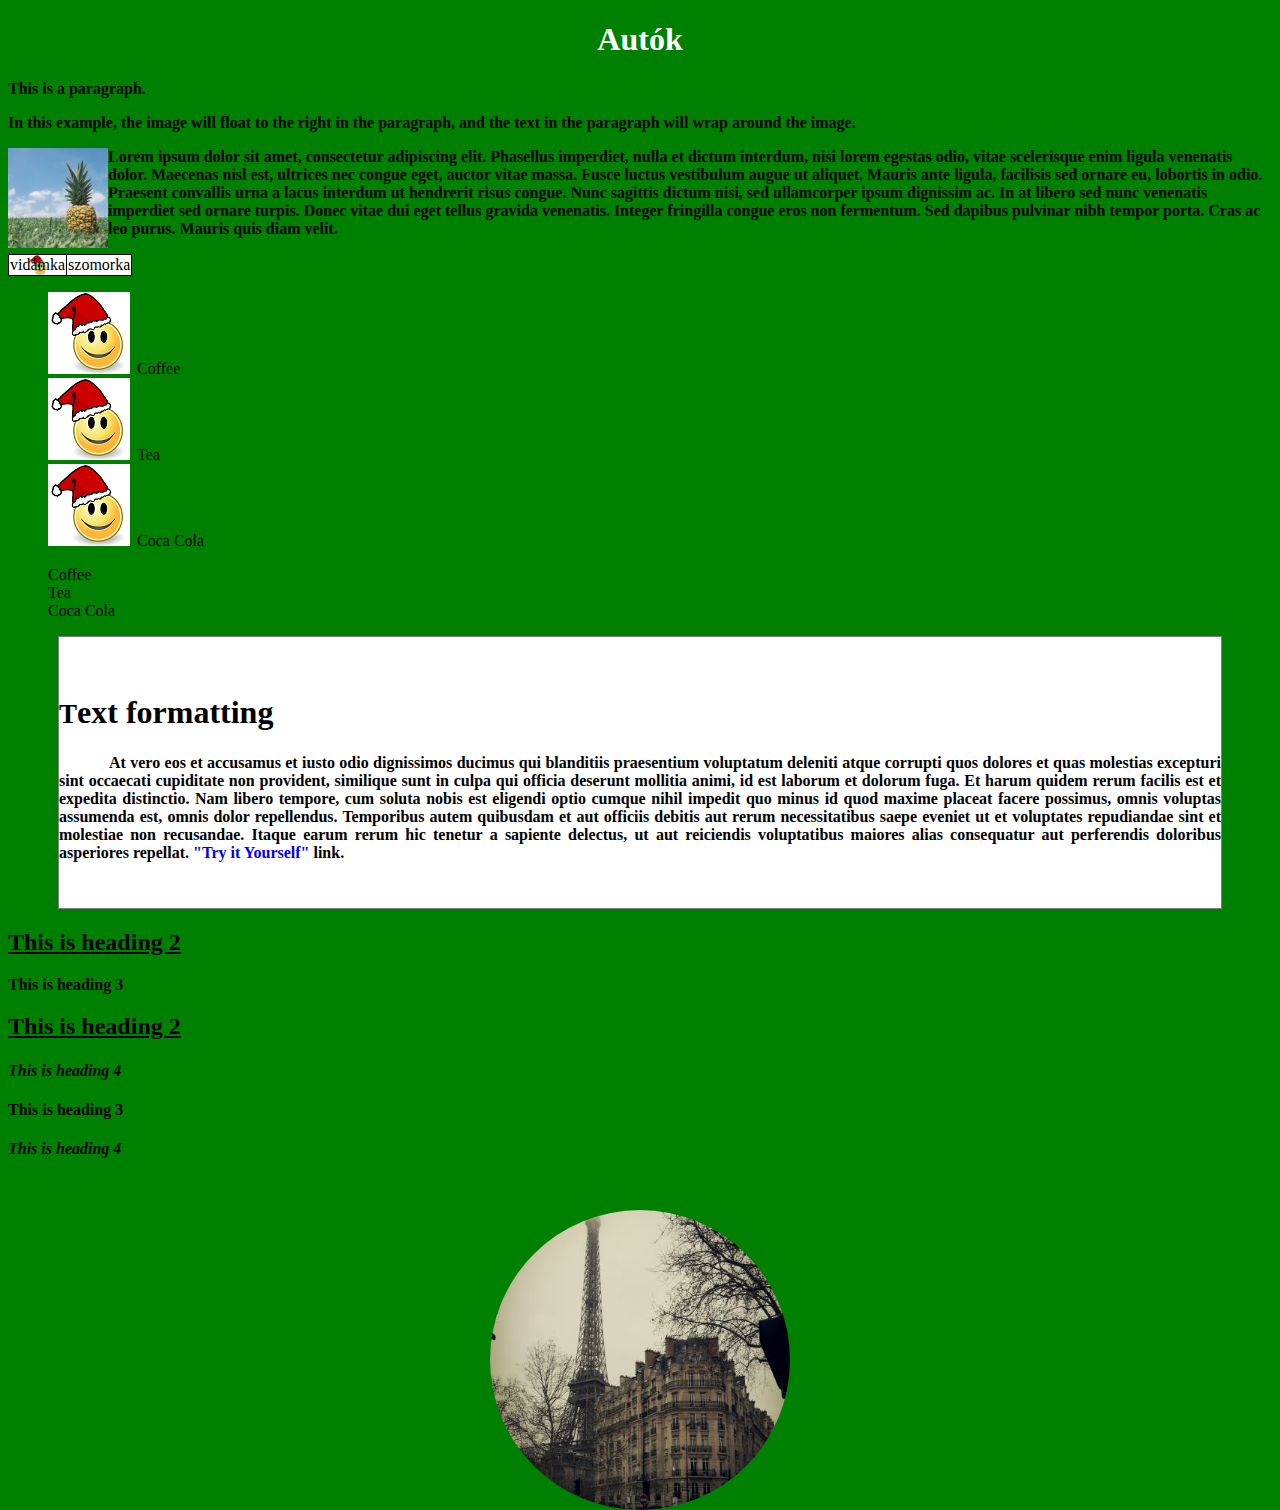
<file: vegyes feladatok/index.html>
<!DOCTYPE html>
<html lang="hu">
<head>
    <meta charset="UTF-8">
    <meta name="viewport" content="width=device-width, initial-scale=1.0">
    <title>CSS gyakorlás</title>
    <link rel="stylesheet" href="kinezet.css">
</head>
<body>
    <h1 id ="auto"> Autók</h1>
    <p>This is a paragraph.</p>
    <p>In this example, the image will float to the right in the paragraph, and the text in the paragraph will wrap around the image.</p>
    <img src="pineapple.jpg" alt="Pineapple" >
    <p>Lorem ipsum dolor sit amet, consectetur adipiscing elit. Phasellus imperdiet, nulla et
        dictum interdum, nisi lorem egestas odio, vitae scelerisque enim ligula venenatis dolor. Maecenas
        nisl est, ultrices nec congue eget, auctor vitae massa. Fusce luctus vestibulum augue ut aliquet.
        Mauris ante ligula, facilisis sed ornare eu, lobortis in odio. Praesent convallis urna a lacus interdum ut
        hendrerit risus congue. Nunc sagittis dictum nisi, sed ullamcorper ipsum dignissim ac. In at libero sed
        nunc venenatis imperdiet sed ornare turpis. Donec vitae dui eget tellus gravida venenatis. Integer
        fringilla congue eros non fermentum. Sed dapibus pulvinar nibh tempor porta. Cras ac leo purus.
        Mauris quis diam velit.</p>
        <table>
            <tr>
                <td id="elso">vidámka</td>
                <td>szomorka</td>
            </tr>
        </table>
        <ul>
            <li>Coffee</li>
            <li>Tea</li>
            <li>Coca Cola</li>
           </ul>
           <ol >
            <li>Coffee</li>
            <li>Tea</li>
            <li>Coca Cola</li>
           </ol>
           <div>
            <h1>text formatting</h1>
            <p>At vero eos et accusamus et iusto odio dignissimos ducimus qui blanditiis
           praesentium voluptatum deleniti atque corrupti quos dolores et quas molestias excepturi sint
           occaecati cupiditate non provident, similique sunt in culpa qui officia deserunt mollitia animi, id est
           laborum et dolorum fuga. Et harum quidem rerum facilis est et expedita distinctio. Nam libero
           tempore, cum soluta nobis est eligendi optio cumque nihil impedit quo minus id quod maxime
           placeat facere possimus, omnis voluptas assumenda est, omnis dolor repellendus. Temporibus
           autem quibusdam et aut officiis debitis aut rerum necessitatibus saepe eveniet ut et voluptates
           repudiandae sint et molestiae non recusandae. Itaque earum rerum hic tenetur a sapiente
           delectus, ut aut reiciendis voluptatibus maiores alias consequatur aut perferendis doloribus
           asperiores repellat. <a target="_blank" href="adri.html">"Try it Yourself"</a> link.</p>
           </div>
           <h2>This is heading 2</h2>
            <p>This is heading 3</p>
            <h2>This is heading 2</h2>
            <h4>This is heading 4</h4>
            <p>This is heading 3<p>
            <h4>This is heading 4</h4>
            <div id="kep">
                <img id="parizs" src="paris.jpg" alt="Paris">
            </div>
</body>
</html>
</file>
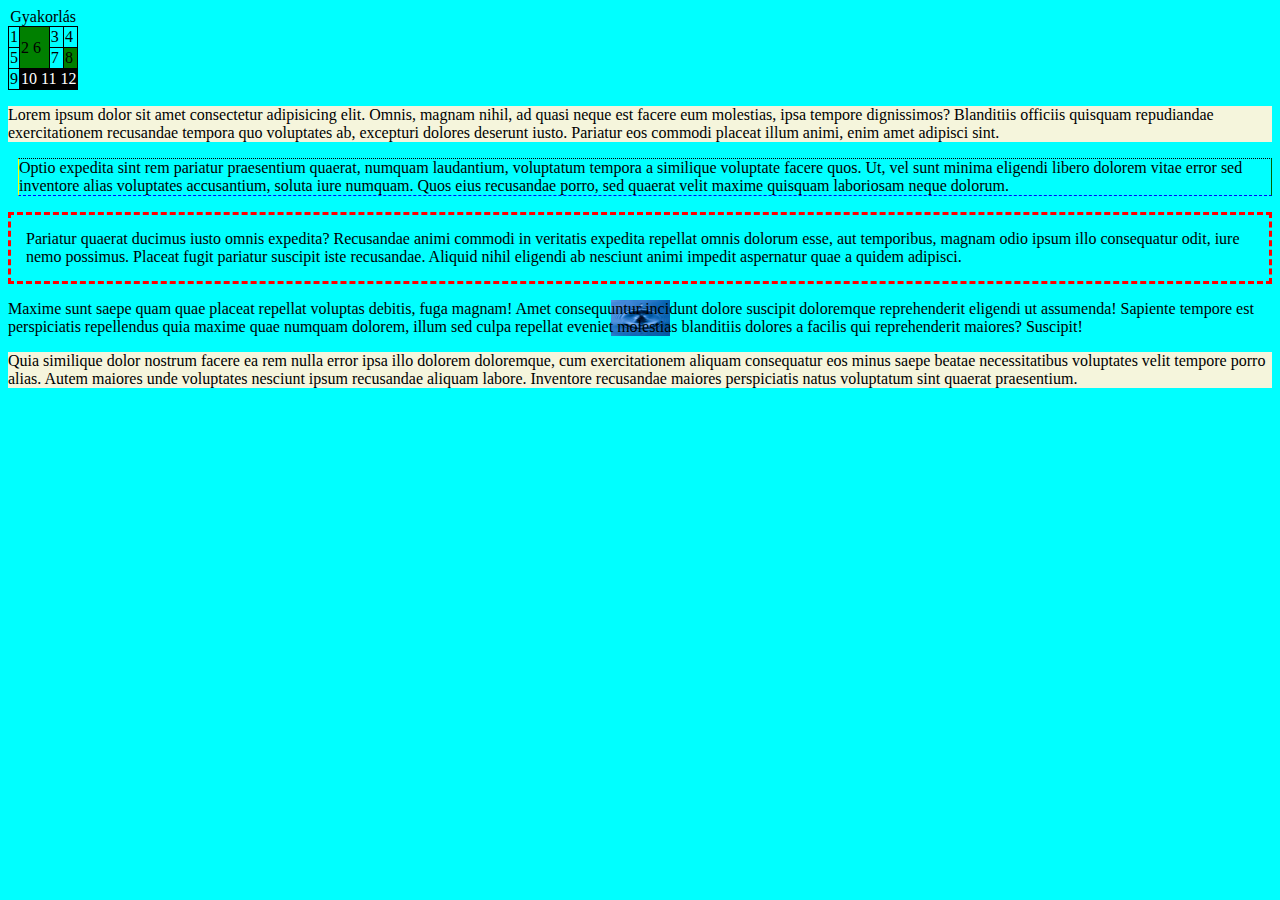
<file: css/boxmodell.html>
<!DOCTYPE html>
<html lang="hu">
<head>
    <meta charset="UTF-8">
    <meta name="viewport" content="width=device-width, initial-scale=1.0">
    <title>Boxmodell</title>
    <link rel="stylesheet" href="tablazat.css">
    <link rel="stylesheet" href="fooldal.css">
</head>
<body>
    <main>
        <table>
            <caption>Gyakorlás</caption>
            <tr>
                <td>1</td>
                <td rowspan="2" class="zold">2 6</td>
                <td>3</td>
                <td>4</td>
            </tr>
            <tr>
                <td>5</td>
                <td>7</td>
                <td class="zold">8</td>
            </tr>
            <tr>
                <td>9</td>
                <td colspan="3" id="sakk">10 11 12</td>
            </tr>
        </table>

        <p class="feher">Lorem ipsum dolor sit amet consectetur adipisicing elit. Omnis, magnam nihil, ad quasi neque est facere eum molestias, ipsa tempore dignissimos? Blanditiis officiis quisquam repudiandae exercitationem recusandae tempora quo voluptates ab, excepturi dolores deserunt iusto. Pariatur eos commodi placeat illum animi, enim amet adipisci sint.</p>
        <p id="masodik">Optio expedita sint rem pariatur praesentium quaerat, numquam laudantium, voluptatum tempora a similique voluptate facere quos. Ut, vel sunt minima eligendi libero dolorem vitae error sed inventore alias voluptates accusantium, soluta iure numquam. Quos eius recusandae porro, sed quaerat velit maxime quisquam laboriosam neque dolorum.</p>
        <p id="harmadik">Pariatur quaerat ducimus iusto omnis expedita? Recusandae animi commodi in veritatis expedita repellat omnis dolorum esse, aut temporibus, magnam odio ipsum illo consequatur odit, iure nemo possimus. Placeat fugit pariatur suscipit iste recusandae. Aliquid nihil eligendi ab nesciunt animi impedit aspernatur quae a quidem adipisci.</p>
        <p id="negyedik">Maxime sunt saepe quam quae placeat repellat voluptas debitis, fuga magnam! Amet consequuntur incidunt dolore suscipit doloremque reprehenderit eligendi ut assumenda! Sapiente tempore est perspiciatis repellendus quia maxime quae numquam dolorem, illum sed culpa repellat eveniet molestias blanditiis dolores a facilis qui reprehenderit maiores? Suscipit!</p>
        <p class="feher">Quia similique dolor nostrum facere ea rem nulla error ipsa illo dolorem doloremque, cum exercitationem aliquam consequatur eos minus saepe beatae necessitatibus voluptates velit tempore porro alias. Autem maiores unde voluptates nesciunt ipsum recusandae aliquam labore. Inventore recusandae maiores perspiciatis natus voluptatum sint quaerat praesentium.</p>
    </main>
</body>
</html>
</file>
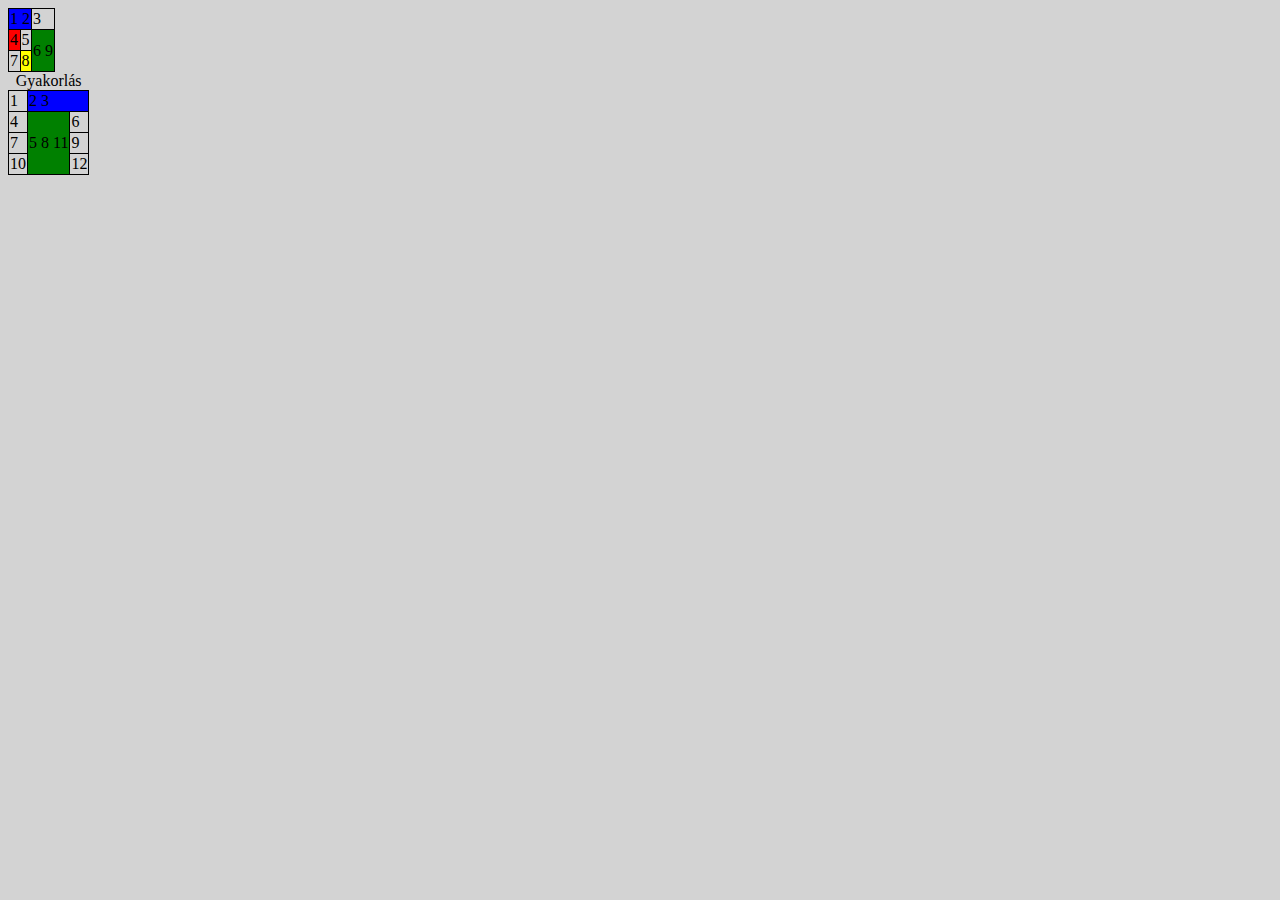
<file: css/tablazat.html>
<!DOCTYPE html>
<html lang="hu">
<head>
    <meta charset="UTF-8">
    <meta name="viewport" content="width=device-width, initial-scale=1.0">
    <title>Táblázat sorok, oszlopok összevonása</title>
    <!--külső fájból-->
    <link rel="stylesheet" href="tablazatForma.css">
    <!--head elemben lévő blokkos-->
    <style>
        table{
            border: 1px solid red;
        }
    </style>
</head>
<body>
    <main>
        <!-- Sorközi CSS megadása-->
        <table style="border: 1px solid black">
            <tr>
                <td colspan="2" class="kek">1 2</td>
                <td>3</td>
            </tr>
            <tr>
                <td id="piros">4</td>
                <td>5</td>
                <td rowspan="2" class="zold">6 9</td>
            </tr>
            <tr>
                <td>7</td>
                <td id="sarga">8</td>
            </tr>    
        </table>
        <table>
            <caption>Gyakorlás</caption>
            <tr>
                <td>1</td>
                <td colspan="2" class="kek">2 3</td>
            </tr>
            <tr>
                <td>4</td>
                <td rowspan="3" class="zold">5 8 11</td>
                <td>6</td>
            </tr>
            <tr>
                <td>7</td>
                <td>9</td>
            </tr>
            <tr>
                <td>10</td>
                <td>12</td>
            </tr>
        </table>

    </main>
</body>
</html>
</file>
<file: vegyes feladatok/kinezet.css>
body{
    background-color: green;
}

#auto{
    color: white;
    text-align: center;
}

p{
    color: black;
}

img{
    float: left;
    width: 100px;
    height: auto;
}

table{
    /*elem röptetésének megszuüntetése*/
    /*float: none;*/
    clear: both;
}

table, td{
    border: 1px black solid;
    border-collapse: collapse;
    background-color: white;
}

#elso{
    background-image: url('smiley2.png');
    background-position: center center;
    background-repeat: no-repeat;
    background-size: contain;
    /*background-size: cover;*/
}

ul{
    list-style-image: url('smiley2.png');
    list-style-position: inside;
}

ol{
    list-style-type: none;
}

div{
    border: grey 1px solid;
    /*1. megoldás*/
    margin: 0px 50px 0px 50px;
    /*2. megoldás*/
    margin: 0px 50px;
    /*3. megoldás*/
    margin-left: 50px;
    margin-right: 50px;
    background-color: white;
    /*1. megoldás*/
    padding: 30px 0px;
    /*2. megoldás*/
    padding: 30px 0px 30px 0px;
    /*3. megoldás*/
    padding-top: 30px;
    padding-bottom: 30px;
}

div h1::first-letter{
    /*kis kapitális*/
    font-variant: small-caps;
    font-size: larger;
}

div > p{
    /*sorkizárt igazítás*/
    text-align: justify;
    /*első sor behúzása*/
    text-indent: 50px;
}

a{
    text-decoration: none;
}

h2{
    /*aláhúzott*/
    text-decoration: underline;
}
p{
    /*vastagított*/
    font-weight: bold;
}

h4{
    /*dőlt betű*/
    font-style: italic;
    /*font-style: oblique;*/
}

#parizs{
    height: 300px;
    width: 300px;
    border-radius: 50%;
}

#kep{
    width: 300px;
    display: block;
    margin-left: auto;
    margin-right: auto;
    background-color: green;
    border: 0px;
}
</file>
<file: css/tablazat.css>
table, td{
    border: 1px black solid;
    border-collapse: collapse;
}

body{
    background-color: aqua;
}

.zold{
    background-color: green;
}

#sakk{
    background-color: black;
    /*betűszín*/
    color: white;
}
</file>
<file: css/fooldal.css>
.feher{
    background-color: beige;
}

#masodik{
    margin-left: 10px;
    margin: 0px 0px 0px 10px;
    /*margin: 10px; teszt mindent irányból balra tol*/
    border-top: dotted 1px black;
    border-bottom: dashed blue 1px;
    /*
    border-style: dashed;
    border-color: blue;
    border-width: 1px;*/

    border-left: yellow solid 1px;
    border-right: darkgreen double 1px;
}

#harmadik{
    border: 3px red dashed;
    padding: 15px;
}

#negyedik{
    background-image: url('kep2.jpg');
    background-repeat: no-repeat;
    background-position: center center;
    background-size: contain;
    /*background-size: cover;*/
}
</file>
<file: css/tablazatForma.css>
table, td{
    /*fekete összefüggő vonalú keret*/
    border: 1px solid black;
    /*keret összevonás*/
    border-collapse: collapse;
}

/*szöveg elemek középre rendezése
td{
    text-align: center;
}*/

body{
    /*háttérszín beállítása*/
    background-color: lightgray;
}

/*class .neve */
.zold{
    background-color: green;
}

.kek{
    background-color: blue;
}

/*id #neve */
#sarga{
    background-color: yellow;
}

#piros{
    background-color: red;
}
</file>
